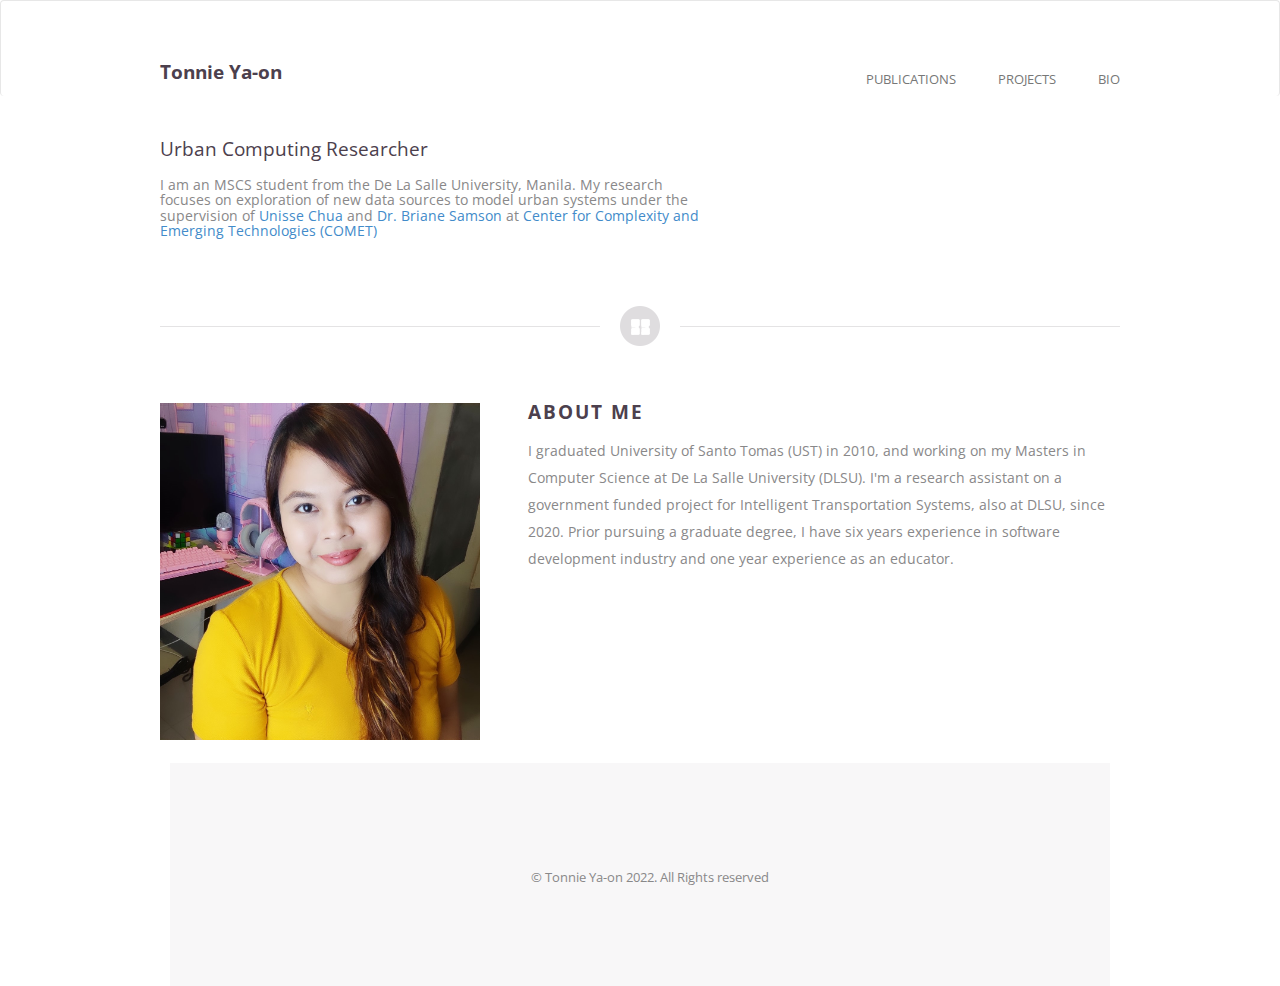
<file: about.html>
<!doctype html>
<html>
<head>
<meta charset="utf-8">
<title>Tonnie Ya-on</title>
<meta name="viewport" content="width=device-width, initial-scale=1.0">

<!--main style start-->

<link rel="stylesheet" href="css/bootstrap.css">
<link rel="stylesheet" href="css/style.css">
<link rel="stylesheet" href="css/flexslider.css">
<!--main style end-->
<!--google font style-->
<link href='http://fonts.googleapis.com/css?family=Open+Sans:300italic,400italic,600italic,700italic,800italic,400,600,700,800,300' rel='stylesheet' type='text/css'>
<!--font-family: 'Open Sans', sans-serif;-->
<!--socialo fonts start-->
<link rel="stylesheet" href="css/socialo-fonts.css">
<!--socialo fonts end-->
<link rel="stylesheet" href="css/component.css">
<script src="js/modernizr.custom.js"></script>
</head>

<body>
<!--top part start-->
<header class="navbar navbar-default topNav" id="top" role="banner">
  <div class="container">
    <div class="navbar-header">
      <button class="navbar-toggle" type="button" data-toggle="collapse" data-target=".bs-navbar-collapse"><span class="sr-only">Toggle navigation</span> <span class="icon-bar"></span> <span class="icon-bar"></span> <span class="icon-bar"></span> </button>
      <a href="index.html" class="navbar-brand"><span>Tonnie Ya-on</span></a>
    </div>
    <!--Menu start-->
    <nav class="collapse navbar-collapse bs-navbar-collapse" role="navigation">
      <ul class="nav navbar-nav navbar-right">
        <li><a href="index.html">Publications</a></li>
        <li><a href="projects.html">Projects</a></li>
        <li><a href="about.html">Bio</a></li>
        <!-- <li><a href="contact.html">Contact</a></li> -->
      </ul>
    </nav>
    <!--Menu end--> 
  </div>
</header>
<!--top part end--> 
<!--Header text start-->
<section class="container menuBottomCon">
  <div class="row">
    <div class="col-lg-7 col-md-7 col-sm-7 col-xs-12 topContent">
      <h3 class="font-openRegular">Urban Computing Researcher</h3>
      <h4 class="font-openRegular">I am an MSCS student from the De La Salle University, Manila. My research focuses on exploration of new data sources to 
        model urban systems under the supervision of <a href="https://unissechua.github.io/"> Unisse Chua </a> and <a href="https://brianesamson.com/">Dr. Briane Samson</a> 
        at <a href="https://comet.dlsu.edu.ph">Center for Complexity and Emerging Technologies (COMET)
      </h4>
    </div>
    <!--Header text end--> 
  </div>
</section>
<!--common area end-->
<div class="separator container"><span class="sepIcon intop"></span></div>
<div class="container bodyContent">
  <div class="row content"> 
    <!--About image start -->
    <div class="col-lg-4 col-md-4 col-sm-4 col-xs-12 cl"> <img src="./assets/profile.jpg" class="img-responsive" alt=""> </div>
    <!--About image start -->
    <div class="col-lg-8 col-md-8 col-sm-8 col-xs-12 cr"> 
      <!--About content start -->
      <div class="cb clearfix">
        <h3>About me</h3>
        <p>I graduated University of Santo Tomas (UST) in 2010, and working on my Masters in Computer Science at De La Salle University (DLSU). I'm a research assistant on
          a government funded project for Intelligent Transportation Systems, also at DLSU, since 2020. Prior pursuing a graduate degree, I have six years experience 
        in software development industry and one year experience as an educator. </p>
        <p></p>
        <!-- <a href="#" class="dl">Download resume</a> </div> -->
      <!--About content start --> 
      <!--Skill area start-->
      <div class="cb clearfix">
        <!-- <h3>My Skills</h3>
        <p>Curabitur tincidunt est sit amet nibh imperdiet dapibus. Praesent tristique diam eros,</p> -->
        <!-- <div class="sM">
          <div class="sMB"> <span class="sn">NodeJS</span>
            <div class="row">
              <div class="progressBg col-lg-11 col-md-11 col-sm-11 col-xs-12">
                <div class="pdata" style="width:75%;"></div>
              </div>
              <span class="pvalue col-lg-1 col-md-1 col-sm-1 col-xs-12">75%</span> </div>
          </div>
          <div class="sMB"> <span class="sn">ReactJS</span>
            <div class="row">
              <div class="progressBg col-lg-11 col-md-11 col-sm-11 col-xs-12">
                <div class="pdata" style="width:90%;"></div>
              </div>
              <span class="pvalue col-lg-1 col-md-1 col-sm-1 col-xs-12">90%</span> </div>
          </div>
          <div class="sMB"> <span class="sn">Python</span>
            <div class="row">
              <div class="progressBg col-lg-11 col-md-11 col-sm-11 col-xs-12">
                <div class="pdata" style="width:50%;"></div>
              </div>
              <span class="pvalue col-lg-1 col-md-1 col-sm-1 col-xs-12">50%</span> </div>
          </div>
          <div class="sMB"> <span class="sn">Django</span>
            <div class="row">
              <div class="progressBg col-lg-11 col-md-11 col-sm-11 col-xs-12">
                <div class="pdata" style="width:90%;"></div>
              </div>
              <span class="pvalue col-lg-1 col-md-1 col-sm-1 col-xs-12">90%</span> </div>
          </div>
          <div class="sMB"> <span class="sn">MongoDB</span>
            <div class="row">
              <div class="progressBg col-lg-11 col-md-11 col-sm-11 col-xs-12">
                <div class="pdata" style="width:75%;"></div>
              </div>
              <span class="pvalue col-lg-1 col-md-1 col-sm-1 col-xs-12">75%</span> </div>
          </div>
          <div class="sMB"> <span class="sn">AWS</span>
            <div class="row">
              <div class="progressBg col-lg-11 col-md-11 col-sm-11 col-xs-12">
                <div class="pdata" style="width:75%;"></div>
              </div>
              <span class="pvalue col-lg-1 col-md-1 col-sm-1 col-xs-12">75%</span> </div>
          </div>
          <div class="sMB"> <span class="sn">Testing Methodologies</span>
            <div class="row">
              <div class="progressBg col-lg-11 col-md-11 col-sm-11 col-xs-12">
                <div class="pdata" style="width:75%;"></div>
              </div>
              <span class="pvalue col-lg-1 col-md-1 col-sm-1 col-xs-12">75%</span> </div>
          </div>
        </div> -->
      </div>
    </div>
  </div>
</div>
<!--footer start-->
<footer class="footer">
  <div class="container">
    <!-- <ul class="list-unstyled footerLink">
        <li><a href="index.html">Work</a></li>
        <li><a href="index.html">Bio</a></li>
        <li><a href="index.html">Contact</a></li>
    </ul> -->
    <p class="copyrightText">© Tonnie Ya-on 2022. All Rights reserved</p>
  </div>
</footer>
<!--footer end-->

<!--Javascriptfile start --> 
<script type="text/javascript" src="js/jquery.min.js"></script> 
<script type="text/javascript" src="js/bootstrap.js"></script>
</body>
</html>
</file>
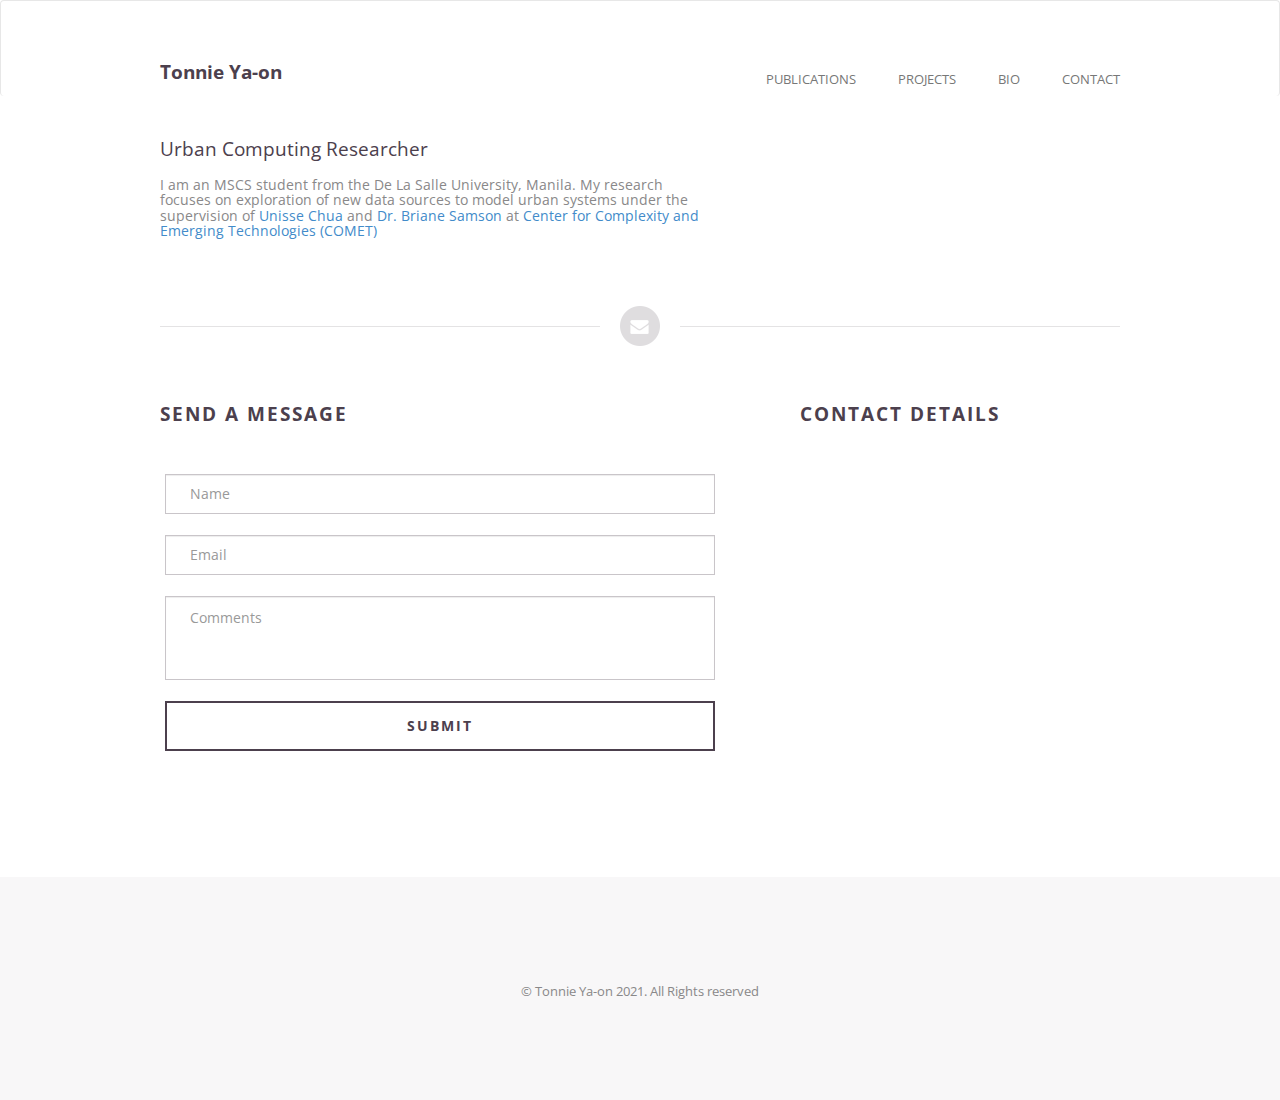
<file: contact.html>
<!doctype html>
<html>
<head>
<meta charset="utf-8">
<title>Portfolio Theme</title>
<meta name="viewport" content="width=device-width, initial-scale=1.0">

<!--main style start-->

<link rel="stylesheet" href="css/bootstrap.css">
<link rel="stylesheet" href="css/style.css">
<link rel="stylesheet" href="css/font-awesome.css">
<link rel="stylesheet" href="css/flexslider.css">
<!--main style end-->
<!--google font style-->
<link href='http://fonts.googleapis.com/css?family=Open+Sans:300italic,400italic,600italic,700italic,800italic,400,600,700,800,300' rel='stylesheet' type='text/css'>
<!--font-family: 'Open Sans', sans-serif;-->
<!--socialo fonts start-->
<link rel="stylesheet" href="css/socialo-fonts.css">
<!--socialo fonts end-->
<link rel="stylesheet" href="css/component.css">
<script src="js/modernizr.custom.js"></script>
</head>

<body>
<!--top part start-->
<header class="navbar navbar-default topNav" id="top" role="banner">
  <div class="container">
    <div class="navbar-header">
      <button class="navbar-toggle" type="button" data-toggle="collapse" data-target=".bs-navbar-collapse"><span class="sr-only">Toggle navigation</span> <span class="icon-bar"></span> <span class="icon-bar"></span> <span class="icon-bar"></span> </button>
      <a href="index.html" class="navbar-brand"><span>Tonnie Ya-on</span></a>
    </div>
    <!--Menu start-->
    <nav class="collapse navbar-collapse bs-navbar-collapse" role="navigation">
      <ul class="nav navbar-nav navbar-right">
        <li><a href="index.html">Publications</a></li>
        <li><a href="projects.html">Projects</a></li>
        <li><a href="about.html">Bio</a></li>
        <li><a href="contact.html">Contact</a></li>
      </ul>
    </nav>
    <!--Menu end-->  
  </div>
</header>
<!--top part end-->
  <!--Header text start-->
<section class="container menuBottomCon">
  <!--Header text start-->
  <div class="row">
    <div class="col-lg-7 col-md-7 col-sm-7 col-xs-12 topContent">
      <h3 class="font-openRegular">Urban Computing Researcher</h3>
      <h4 class="font-openRegular">I am an MSCS student from the De La Salle University, Manila. My research focuses on exploration of new data sources to 
        model urban systems under the supervision of <a href="https://unissechua.github.io/"> Unisse Chua </a> and <a href="https://brianesamson.com/">Dr. Briane Samson</a> 
        at <a href="https://comet.dlsu.edu.ph">Center for Complexity and Emerging Technologies (COMET)  
      </h4>
    </div>
    <!--Header text end--> 
  </div>
</section>
<!--common area end-->
<!--Contact area start-->
<div class="separator container"><span class="sepIcon iconCont"></span></div>
<div class="container bodyContent">
  <div class="row">
    <div class="col-lg-7 col-md-7 col-sm-7 col-xs-12 blogleft contact">
      <form method="post" action="php/contact.php" name="cform" id="cform">
        <h3 class="contactTitle">Send a message</h3>
        <p></p>
        <!--contact form start-->
        <div class="row conrow">
          <div class="col-lg-12 col-md-12 col-sm-12 col-xs-12">
            <input type="text" class="form-control" placeholder="Name" id="name" name="name">
          </div>
          <!-- <div class="col-lg-6 col-md-6 col-sm-6 col-xs-12">
            <input type="text" class="form-control" placeholder="Last name" id="laname" name="laname">
          </div> -->
        </div>
        <div class="row conrow">
          <div class="col-lg-12 col-md-12 col-sm-12 col-xs-12">
            <input type="text" class="form-control" placeholder="Email" id="email" name="email">
          </div>
          <!-- <div class="col-lg-6 col-md-6 col-sm-6 col-xs-12">
            <input type="text" class="form-control" placeholder="Phone no" id="phone" name="phone">
          </div> -->
        </div>
        <div class="row conrow">
          <div class="col-lg-12 col-md-12 col-sm-12 col-xs-12">
            <textarea class="form-control" rows="3" placeholder="Comments" name="comments" id="comments"></textarea>
          </div>
        </div>
        <div class="row conrow">
          <div class="col-lg-12 col-md-12 col-sm-12 col-xs-12">
            <input type="submit" value="submit" id="submit" name="send">
          </div>
        </div>
        <div id="simple-msg"></div>
      </form>
      <div id="message"></div>
    </div>
    <!--contact form end--> 
    <!--contact details start-->
    <div class="col-lg-4 col-md-4 col-sm-4 col-xs-12 col-md-offset-1 col-lg-offset-1 col-sm-offset-1 col-xs-offset-0 contactSide">
      <h3 class="contactTitle">Contact details</h3>
      <ul class="list-unstyled contactDetails">
        <!-- <li><i class="fa fa-map-marker fa-lg"></i>Collins Street West Victoria 8007 Australia</li>
        <li><i class="fa fa-mobile fa-lg"></i>+1800 1234 56789</li>
        <li><i class="fa fa-envelope-o "></i><a href="mailto:support@websitename.com">support@websitename.com</a></li>
        <li><i class="fa fa-link "></i><a href="www.websitename.com">www.websitename.com</a></li> -->
      </ul>
    </div>
    <!--contact details end--> 
  </div>
  <!--Contact area start-->
  <!--google map start-->
  <!-- <div class="mapArea container">
    <iframe src="https://maps.google.com/?ie=UTF8&amp;ll=-37.817682,144.957595&amp;spn=0.01134,0.026157&amp;t=m&amp;z=16&amp;output=embed" width="100%" height="240" frameborder="0" style="border:0"></iframe>
  </div> -->
  <!--google map end--> 
</div>
<!--footer area start-->
<footer class="footer">
  <div class="container">
    <!-- <ul class="list-unstyled footerLink">
      <li><a href="index.html">work</a></li>
      <li><a href="about.html">about</a></li>
      <li><a href="blog.html">blog</a></li>
      <li><a href="contact.html">contact</a></li>
    </ul> -->
    <p class="copyrightText">© Tonnie Ya-on 2021. All Rights reserved</p>
  </div>
</footer>
<!--footer end--> 
<!--Javascriptfile start --> 
<script type="text/javascript" src="js/jquery.min.js"></script> 
<script type="text/javascript" src="js/bootstrap.js"></script> 
<script type="text/javascript" src="js/jquery.contact.js"></script>
</body>
</html>
</file>
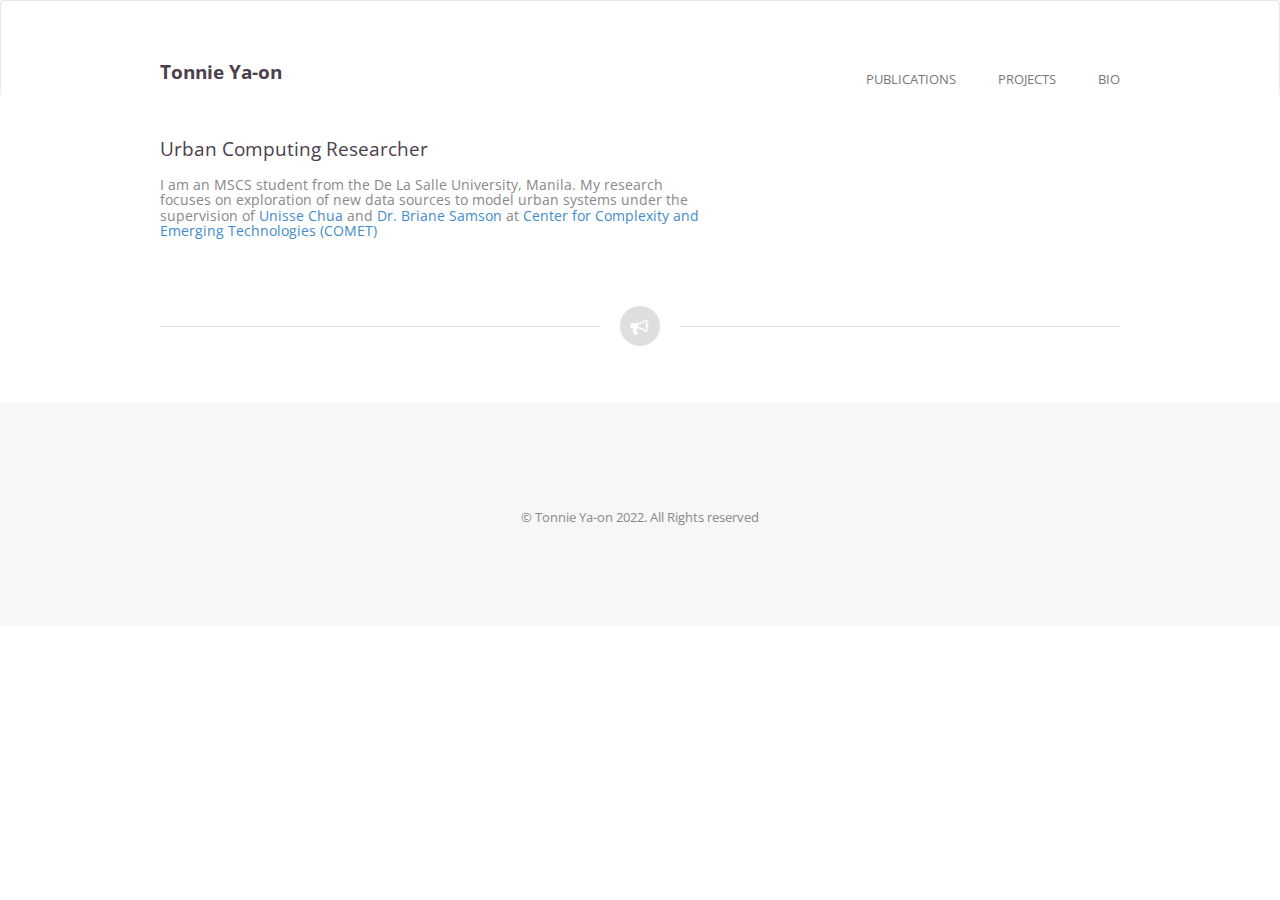
<file: projects.html>
<!doctype html>
<html>
<head>
<meta charset="utf-8">
<title>Portfolio Theme</title>
<meta name="viewport" content="width=device-width, initial-scale=1.0">

<!--main style start-->

<link rel="stylesheet" href="css/bootstrap.css">
<link rel="stylesheet" href="css/style.css">
<link rel="stylesheet" href="css/flexslider.css">
<!--main style end-->
<!--google font style-->
<link href='http://fonts.googleapis.com/css?family=Open+Sans:300italic,400italic,600italic,700italic,800italic,400,600,700,800,300' rel='stylesheet' type='text/css'>
<!--font-family: 'Open Sans', sans-serif;-->
<!--socialo fonts start-->
<link rel="stylesheet" href="css/socialo-fonts.css">
<!--socialo fonts end-->
<link rel="stylesheet" href="css/component.css">
<script src="js/modernizr.custom.js"></script>
</head>

<body>
<!--top part start-->
<header class="navbar navbar-default topNav" id="top" role="banner">
  <div class="container">
    <div class="navbar-header">
      <button class="navbar-toggle" type="button" data-toggle="collapse" data-target=".bs-navbar-collapse"><span class="sr-only">Toggle navigation</span> <span class="icon-bar"></span> <span class="icon-bar"></span> <span class="icon-bar"></span> </button>
      <a href="index.html" class="navbar-brand"><span>Tonnie Ya-on</span></a>
    </div>
   <!--Menu start-->
   <nav class="collapse navbar-collapse bs-navbar-collapse" role="navigation">
    <ul class="nav navbar-nav navbar-right">
      <li><a href="index.html">Publications</a></li>
        <li><a href="projects.html">Projects</a></li>
        <li><a href="about.html">Bio</a></li>
        <!-- <li><a href="contact.html">Contact</a></li> -->
    </ul>
  </nav>
  <!--Menu end-->
  </div>
</header>
<!--top part end--> 
<!--Header text start-->
<section class="container menuBottomCon">
  <div class="row">
    <div class="col-lg-7 col-md-7 col-sm-7 col-xs-12 topContent">
        <h3 class="font-openRegular">Urban Computing Researcher</h3>
        <h4 class="font-openRegular">I am an MSCS student from the De La Salle University, Manila. My research focuses on exploration of new data sources to 
          model urban systems under the supervision of <a href="https://unissechua.github.io/"> Unisse Chua </a> and <a href="https://brianesamson.com/">Dr. Briane Samson</a> 
          at <a href="https://comet.dlsu.edu.ph">Center for Complexity and Emerging Technologies (COMET)
        </h4>
      </div>
  </div>
</section>
<!--common area end-->
<div class="separator container"><span class="sepIcon iconBlog"></span></div>
<!--Blog area end-->
<div class="container bodyContent">
  <!-- <h3 class="page-title">Blog Page</h3> -->
  <div class="row">
    <!-- Coming Soon End -->

    <!-- <div class="col-lg-8 col-md-8 col-sm-8 col-xs-12 blogleft">  -->
      <!--youtube post start -->
      <!-- <article class="post clearfix">
        <div class="blogSlide">
          <iframe width="100%" height="300" src="//www.youtube.com/channel/UCi6_IWm-eESqSN7G3cTHYqA" frameborder="0" allowfullscreen></iframe>
        </div>
        <h3 class="entry-title">Youtube Video Post</h3>
        <div class="entry-meta clearfix"> <span>November 18, 2013</span><span>19 Likes</span><span>1Comment</span> </div>
        <div class="entry-content">
          <p>Curabitur tincidunt est sit amet nibh imperdiet dapibus. Praesent tristique diam eros, At vero eos et accusamus et iusto odio dignissimos ducimus qui blanditiis praesentium voluptatum deleniti atque corrupt At vero eos et accusamus et iusto odio dignissimos ducimus qui blanditiis praesentium voluptatum deleniti atque corrupti...</p>
          <p> <a class="more-link" href="blog-single.html">Continue</a> </p>
        </div>
      </article> -->
      <!--youtube post end --> 
       
      <!--Image post start -->
      <!-- <article class="post clearfix">
        <div class="blogSlide"><img src="http://placehold.it/800x600&text=image1" class="img-responsive postImage" alt=""></div>
        <h3 class="entry-title">Single Image post</h3>
        <div class="entry-meta clearfix"> <span>January 1, 2022</span>
        </div>
        <div class="entry-content">
          <p>Curabitur tincidunt est sit amet nibh imperdiet dapibus. Praesent tristique diam eros, At vero eos et accusamus et iusto odio dignissimos ducimus qui blanditiis praesentium voluptatum deleniti atque corrupt At vero eos et accusamus et iusto odio dignissimos ducimus qui blanditiis praesentium voluptatum deleniti atque corrupti...</p>
          <p> <a class="more-link" href="blog-single.html">Continue</a> </p>
        </div>
      </article> -->
      <!--Image post end --> 
      <!--Normal text post start -->
      <!-- <article class="post clearfix">
        <h3 class="entry-title">This is a normal text post</h3>
        <div class="entry-meta clearfix"> <span>January 1, 2022</span>
        </div>
        <div class="entry-content">
          <p>Curabitur tincidunt est sit amet nibh imperdiet dapibus. Praesent tristique diam eros, At vero eos et accusamus et iusto odio dignissimos ducimus qui blanditiis praesentium voluptatum deleniti atque corrupt At vero eos et accusamus et iusto odio dignissimos ducimus qui blanditiis praesentium voluptatum deleniti atque corrupti...</p>
          <p> <a class="more-link" href="blog-single.html">Continue</a> </p>
        </div>
      </article> -->
      <!--Normal text post start -->
      <!-- <div class="postnav clearfix"> <a href="#" class="post-prev">Older Post</a> <a href="#" class="post-next">Previous Post</a> </div> -->
    <!-- </div> -->
    <!--Right side widget start -->
    <!-- <div class="col-lg-3 col-md-3 col-sm-3 col-xs-12 col-md-offset-1 col-lg-offset-1 col-sm-offset-1 col-xs-offset-0 blogsidebar">  -->
      <!--Recent post start -->
      <!-- <aside class="widget">
        <h3 class="sidebarTitle">Recent Posts</h3>
        <ul class="list-unstyled">
          <li><a href="#">Single Image Post</a></li>
          <li><a href="#">Text Post</a></li>
        </ul>
      </aside> -->
      <!--Recent post end --> 
      <!--Categories start -->
      <!-- <aside class="widget">
        <h3 class="sidebarTitle">Categories</h3>
        <ul class="list-unstyled">
          <li><a href="#">Machine Learning</a></li>
          <li><a href="#">Research</a></li>
          <li><a href="#">Photography</a></li>
          <li><a href="#">Videography</a></li>
          <li><a href="#">Wordpress</a></li>
        </ul>
      </aside> -->
      <!--Categories end --> 
      <!--Archives start -->
      <!-- <aside class="widget">
        <h3 class="sidebarTitle">Archives</h3>
        <ul class="list-unstyled">
          <li><a href="#">January 2022</a></li>
        </ul>
      </aside> -->
      <!--Archives end --> 
    <!-- </div> -->
    <!--Right side widget end --> 
  </div>
</div>
<!--footer area start-->
<footer class="footer">
  <div class="container">
    <!-- <ul class="list-unstyled footerLink">
      <li><a href="index.html">work</a></li>
      <li><a href="about.html">about</a></li>
      <li><a href="blog.html">blog</a></li>
      <li><a href="contact.html">contact</a></li>
    </ul> -->
    <p class="copyrightText">© Tonnie Ya-on 2022. All Rights reserved</p>
  </div>
</footer>
<!--footer end--> 
<!--Javascriptfile start --> 
<script type="text/javascript" src="js/jquery.min.js"></script> 
<script type="text/javascript" src="js/bootstrap.js"></script> 
<script type="text/javascript" src="js/imagesloaded.pkgd.min.js"></script> 
<script>
var maxHeight = 0;
	$(document).ready(function(e) {
        
			$(".blogSlide").each(function(index, element) {
                if($(this).find("img").length>1){
					$(this).addClass("showSlide");
					$(this).append("<div class='navBox'><a href='#' style='display:none;' class='navLink prevLink'><span class='glyphicon glyphicon-chevron-left'></span></a><a href='#' class='navLink nextLink'><span class='glyphicon glyphicon-chevron-right'></span></a></div>");
					
					$(this).find("img:first").addClass("currentSlide");
					$(this).find("img").css({
						"left":(-1*$(this).width())
					});	
					
				}
            });
								
						
			
			
			$("body").on("click",".navLink",function(e){
				e.preventDefault();
				var getPar = $(this).parents(".blogSlide");
				if($(this).hasClass("prevLink")){
					var getcurrent = getPar.find("img.currentSlide");
					var getPrev = getcurrent.prev("img");
					getPrev.css({"left":(-1*getPar.width())})
					getPrev.animate({
						"left":0
						},function(){
						getPar.find(".nextLink").show();
						getcurrent.removeClass("currentSlide").css({"left":(-1*getPar.width())});
						$(this).addClass("currentSlide postImage");
						if(getPrev.prev("img").length<1){
							getPar.find(".prevLink").hide();
						}
					})
				} else if($(this).hasClass("nextLink")){
					var getcurrent = getPar.find("img.currentSlide");
					var getNext = getcurrent.next("img");
					getNext.css({"left":getPar.width()})
					getNext.animate({
						"left":0
						},function(){
						getPar.find(".prevLink").show();						
						getcurrent.removeClass("currentSlide").css({"left":getPar.width()});
						$(this).addClass("currentSlide postImage");
						if(getNext.next("img").length<1){
							getPar.find(".nextLink").hide();
						}
					})
				}
				
			})
			
			
    });
</script>
</body>
</html>
</file>
<file: css/style.css>
/* ------------------------------------------------------------------------------

	Template Name: Minimal Folio - Clean Minimal Responsive Portfolio HTML Template
	Template URI: http://www.themeelite.com/minimal-folio/
	Description: Minimal Folio - Clean Minimal Responsive Portfolio HTML Template
	Author: Andy
	Author URI: http://www.themeelite.com
	License: GNU General Public License version 3.0
	License URI: http://www.gnu.org/licenses/gpl-3.0.html
	Version: 1.0
	


/* -------------------------
	1.0 Common Style
---------------------------- */
body {
	font-family: 'Open Sans', sans-serif;
}
.container > .navbar-header, .container-fluid > .navbar-header, .container > .navbar-collapse, .container-fluid > .navbar-collapse {
	margin-left: -10px;
	margin-right: -10px;
}
.row {
	margin-right: -10px;
	margin-left: -10px;
}
.nrp {
	padding-left: 0;
}
.nlp {
	padding-right: 0;
}
.container {
	padding-left: 10px;
	padding-right: 10px;
}
.font-openRegular {
	font-family: 'Open Sans', sans-serif;
	font-weight: 400;
}
.font-opensemiBold {
	font-family: 'Open Sans', sans-serif;
	font-weight: 600;
}
.font-openBold {
	font-family: 'Open Sans', sans-serif;
	font-weight: 700;
}
/* -------------------------
	2.0 Navigation
---------------------------- */
.topNav {
	background-color: #ffffff;
	border-bottom: 0;
	padding-top: 61px;
}
.topNav .nav {
	margin-top: 0;
	margin-right: 0;
}
.topNav .nav a {
	color: #898889;
	padding: 7px 21px;
	font-size: 13px;
	text-transform: uppercase;
}
.topNav .nav li:last-child a {
	padding-right: 0;
}
.topNav .nav li {
	padding: 0;
	position: relative;
	height: 100%;
}
.topNav .dropdown-menu {
	background-color: #403741;
	color: #cbcbcb;
	position: absolute;
	left: 21px;
	right: auto;
	padding: 4px 0 25px;
	top: 100%;
	border-radius: 0;
	display: block;
	box-shadow: none;
	-moz-box-shadow: none;
	-webkit-box-shadow: none;
	visibility: hidden;
	opacity: 0;
	transition: all .2s ease-out;
	-moz-transition: all .2s ease-out;
}
.topNav .dropdown-menu li {
	line-height: 36px;
	padding: 15px 0 0 0;
}
.topNav .dropdown-menu li a {
	padding: 0 0 0 20px;
}
.topNav .dropdown-menu li:hover > a, .topNav .dropdown-menu > li > a:hover, .topNav .dropdown-menu > li > a:focus {
	background-color: transparent;
	color: #ffffff;
}
.topNav .nav > li:hover > .dropdown-menu {
	visibility: visible;
	opacity: 1;
}
.topNav .nav > li:hover > a {
	color: #333333;
}
.topNav > .container .navbar-brand {
	padding: 0;
	margin: 0;
}
.topNav > .container .navbar-brand span {
	font-size: 19px;
	font-weight: 700;
	color: #4c404d;
	padding-left: 0px;
}
.navbar-default .navbar-toggle .icon-bar {
	background-color: #403741;
}
.topContent {
	padding-left: 0;
}
.socialList {
	padding-right: 0;
}
.topContent h3 {
	font-size: 19px;
	line-height: 27px;
	margin-bottom: 14px;
	color: #4c404d;
}
.topContent h4 {
	color: #898889;
	font-size: 14px;
}
.socialList ul {
	float: right;
	margin-top: 28px;
	text-align: center;
}
.socialList ul li {
	display: inline-block;
	padding: 0 0 0 11px;
}
.socialList ul li a {
	color: #dfdddf;
	font-size: 43px;
	transition: all 0.2s ease-in-out;
	-moz-transition: all 0.2s ease-in-out;
}
.socialList ul li a:hover {
	color: #584a59;
}
.menuBottomCon {
	margin-bottom: 57px
}
.separator {
	border-bottom: #e4e3e4 1px solid;
	position: relative;
}
.sepIcon {
	display: block;
	background-position: 50% 50%;
	background-repeat: no-repeat;
	background-color: #FFF;
	height: 40px;
	width: 80px;
	padding: 0;
	margin: 0 auto -20px;
}
.iconBotom {
	background-image: url(../images/separatorIconBottom.png);
}
.intop {
	background-image: url(../images/separatorIcon.png);
}
/* -------------------------
	3.0 Portfolio
---------------------------- */
.imageSlide {
	text-align: center;
	padding-bottom: 45px;
}
.imageBox {
	background-color: #00aeda;
	width: 74px;
	height: 74px;
	overflow: hidden;
	display: inline-block;
	margin-left: 7px;
	margin-right: 6px;
	vertical-align: top;
	margin-bottom: 13px;
	opacity: 1;
}
.imageBox.activeImage {
	opacity: 1;
	background-color: #00aeda;
	position: relative;
}
.imageBox.activeImage:hover img,
.imageBox.activeImage img{
	opacity:0.5;
}
.imageBox.activeImage:after {
	content: "";
	width: 20px;
	height: 16px;
	background: url(../images/testi-hover.png) no-repeat 0 0;
	position: absolute;
	top: 50%;
	left: 50%;
	margin: -8px 0 0 -10px;
}
.fc {
	max-width: 525px;
	margin: 0 auto;
}
.imageSlide.flexslider {
	border: 0;
	background: none;
	background-color: transparent;
	box-shadow: none;
	border-radius: 0;
}
.imageSlide.flexslider .flex-direction-nav a {
	display: block;
	font-size: 0.1px;
	text-indent: -99999px;
	width: 12px;
	padding-top: 18px;
	height: 0;
	overflow: hidden;
	margin-top: -14px;
}
.imageSlide.flexslider .flex-direction-nav a.flex-prev {
	background: url(../images/arrow-left.png) 0 0 no-repeat;
}
.imageSlide.flexslider .flex-direction-nav a.flex-next {
	background: url(../images/arrow-right.png) 0 0 no-repeat;
}
.imageSlide.flexslider .flex-direction-nav a:before {
	display: none;
}
.footerTopContent.flexslider {
	margin-left: auto;
	margin-right: auto;
	border: 0;
	background: none;
	background-color: transparent;
	box-shadow: none;
	border-radius: 0;
}
.footerTopContent.flexslider {
	border: 0;
	background: none;
	background-color: transparent;
	box-shadow: none;
	border-radius: 0;
}
.footerTopContent.flexslider .flex-direction-nav a {
	display: block;
	font-size: 0.1px;
	text-indent: -99999px;
	width: 12px;
	padding-top: 18px;
	height: 0;
	overflow: hidden;
	margin-top: -14px;
}
.footerTopContent.flexslider .flex-direction-nav a.flex-prev {
	background: url(../images/arrow-text-left.png) 0 0 no-repeat;
}
.footerTopContent.flexslider .flex-direction-nav a.flex-next {
	background: url(../images/arrow-text-right.png) 0 0 no-repeat;
}
.footerTopContent.flexslider .flex-direction-nav a:before {
	display: none;
}
.footerTop {
	padding-top: 80px;
	padding-bottom: 84px;
}
.footerTopContent {
	max-width: 620px;
	margin: 0 auto;
	text-align: center;
	position: relative;
}
.footerTopContent li {
	display: block;
	width: 100%;
	opacity: 0;
	position: absolute;
	top: 0;
	left: 0;
	-webkit-transition: all .2s ease-out;
	-moz-transition: all .2s ease-out;
	-o-transition: all .2s ease-out;
	transition: all .2s ease-out;
}
.footerTopContent li.activeTest {
	opacity: 1;
}
.footerTopContent h3 {
	font-size: 19px;
	margin-top: 0;
	color: #4c404d;
	line-height: 27px;
	margin-bottom: 32px;
}
.footerTopContent h4 {
	font-weight: normal;
	color: #898889;
	font-size: 15px;
	line-height: 18px;
}
/* -------------------------
	4.0 Footer part
---------------------------- */
.footer {
	background: #f8f7f8;
	padding-top: 105px;
	font-size: 13px;
	line-height: 18px;
	padding-bottom: 100px;
	text-align: center;
}
.footerLink {
	display: block;
	text-align: center;
	margin-bottom: 19px;
}
.footerLink li {
	display: inline-block;
}
.footerLink li a {
	color: #898889;
	padding: 0 17px;
	text-transform: uppercase;
}
.copyrightText {
	color: #898889;
	margin: 0;
}
/* -------------------------
	5.0 Body Content Part
---------------------------- */
.bodyContent {
	padding-top: 76px;
}
/* -------------------------
	6.0 Portfolio Part
---------------------------- */
.portfolioList li {
	/*background-color:#f8f7f8;*/
	margin-left: 10px;
	margin-right: 10px;
	margin-bottom: 21px;
}
.vc {
	display: block;
	line-height: 80px;
	text-align: center;
	font-size: 14px;
	color: #4c404d;
	background-color: #f8f7f8;
	font-weight: bold;
	margin-bottom: 32px;
	-webkit-transition: all .2s ease-out;
	-moz-transition: all .2s ease-out;
	-o-transition: all .2s ease-out;
	transition: all .2s ease-out;
}
.vc:hover, .vc:focus {
	color: #f8f7f8;
	background-color: #00aeda;
	text-decoration: none;
}
.hiddenClass, .stamp {
	display: none !important;
}
.hiddenElm {
	height: 0;
	width: 0;
	overflow: hidden;
	font-size: 0;
	display: none;
}
.mainImage {
	visibility: hidden !important;
}
.pf-slider {
	position: absolute;
	top: 0;
	left: 0;
	width: 100%;
}
.pf-slider img {
	position: absolute;
}
.nav-box {
	position: absolute;
	width: 100%;
	display: block;
	z-index: 100;
	top: 50%;
}
.nav-box span {
	display: block;
	color: #ffffff;
	background-color: #4c404d;
	padding: 0 3px;
	/*margin:0 10px;*/
	text-transform: uppercase;
	cursor: default;
	-webkit-transition: all .2s ease-out;
	-moz-transition: all .2s ease-out;
	-o-transition: all .2s ease-out;
	transition: all .2s ease-out;
}
.nav-box span:hover, .grid li.shown:hover .nav-box span {
	color: #4c404d;
	background-color: #ffffff;
	margin: 0 10px;
}
.prevLink {
	float: left;
}
.nextLink {
	float: right;
}
.currentSlide {
	z-index: 8 !important;
}
.hiddenElm img {
	visibility: hidden;
}
/* -------------------------
	7.0 Blog part
---------------------------- */
.iconBlog {
	background-image: url(../images/sepIconBlog.png);
}
.iconCont {
	background-image: url(../images/sepIconCon.png);
}
.blogsidebar {
	padding-left: 0;
	padding-right: 0;
}
.blogleft {
	padding-left: 0;
	padding-right: 0;
}
.page-title {
	margin-bottom: 40px;
	font-size: 19px;
	font-family: 'Open Sans', sans-serif;
	font-weight: bold;
	color: #4c404d;
	text-transform: uppercase;
	letter-spacing: 3px;
	margin-top: -2px;
	margin-left: -10px;
}
.postImage {
	margin-bottom: 38px;
}
.project {
	margin-bottom: 40px;
}
.projectImage {
	margin-bottom: 3px;
}
.blogleft, .blogsidebar {
	padding-bottom: 126px;
}
.entry-title {
	color: #4c404d;
	font-size: 16px;
	font-family: 'Open Sans', sans-serif;
	font-weight: bold;
	margin-bottom: 11px;
}
.entry-meta {
	color: #a9a9a9;
	font-size: 13px;
	font-family: 'Open Sans', sans-serif;
	font-style: italic;
	padding-bottom: 37px;
}
.entry-meta span {
	display: block;
	float: left;
	padding-right: 19px;
}
.entry-content p {
	color: #898889;
	font-size: 14px;
	line-height: 27px;
	margin-bottom: 44px;
}
.entry-content p:last-child {
	margin-bottom: 0;
}
.more-link {
	display: inline-block;
	padding: 0 20px;
	font-size: 14px;
	line-height: 46px;
	border: #4c404d 1px solid;
	color: #4c404d;
	font-size: 14px;
	font-weight: bold;
	letter-spacing:3px;
	text-transform: uppercase;
}
.more-link:hover, .more-link:focus {
	color: #ffffff;
	text-decoration: none;
	background-color: #4c404d;
	-webkit-transition: all .2s ease-out;
	-moz-transition: all .2s ease-out;
	-o-transition: all .2s ease-out;
	transition: all .2s ease-out;
}
.post {
	padding-bottom: 91px;
}
.postnav {
	padding: 27px 0 0;
}
.postnav a {
	display: block;
	text-transform: uppercase;
	font-size: 14px;
	color: #4c404d;
	letter-spacing:2px;
	font-weight: bold;
}
.postnav a:hover, .postnav a:focus {
	color: #4c404d;
	text-decoration: underline;
}
.post-prev {
	float: left;
	background: url(../images/pl.png) 0 50% no-repeat;
	padding: 0 0 0 30px;
}
.post-next {
	float: right;
	background: url(../images/pr.png) 100% 50% no-repeat;
	padding: 0 30px 0 0;
}
.widget {
	padding-bottom: 61px;
}
.sidebarTitle {
	margin-top: -2px;
	font-family: 'Open Sans', sans-serif;
	font-weight: bold;
	font-size: 14px;
	text-transform:uppercase;
	letter-spacing:2px;
	margin-bottom: 18px;
}
.sidebarprojecttitle {
	color: #4C404D;
	margin-top: -2px;
	font-family: 'Open Sans', sans-serif;
	font-weight: bold;
	font-size: 14px;
	text-transform:uppercase;
	letter-spacing:2px;
	margin-bottom: 14px;
}
.sidebarEntry {
	color: #898889;
	margin-top: -2px;
	font-family: 'Open Sans', sans-serif;
	font-size: 14px;
	line-height:27px;
	margin-bottom: 38px;
}
.sidebarEntry a {
	color: #FF5E56;
	margin-top: -2px;
	font-family: 'Open Sans', sans-serif;
	font-size: 14px;
	margin-bottom: 38px;
}
.widget ul li {
	line-height: 38px;
	font-size: 14px;
	font-family: 'Open Sans', sans-serif;
}
.widget li a {
	color: #898889;
}
.showSlide {
	position: relative;
	width: 100%;
	overflow: hidden;
}
.showSlide img {
	position: absolute;
	top: 0;
	left: 0;
}
.showSlide img.currentSlide {
	position: static;
}
.navBox {
	position: absolute;
	top: 0;
	left: 0;
	width: 100%;
	height: 100%;
}
.navBox a {
	position: absolute;
	top: 37%;
	color: #403741;
	background-color: #ffffff;
	font-size: 15px;
	transition: all 0.2s ease-in-out;
	-moz-transition: all 0.2s ease-in-out;
}
.navBox a:hover {
	background-color: #403741;
	color: #ffffff;
}
.navBox a.nextLink {
	right: 10px;
}
/* -------------------------
	8.0 Contact part
---------------------------- */
.contactTitle, #success_page h3 {
	font-size: 19px;
	font-weight: bold;
	color: #4c404d;
	margin-bottom: 10px;
	margin-top: -2px;
	line-height: 27px;
	text-transform: uppercase;
	letter-spacing: 2px;
	font-family: 'Open Sans', sans-serif;
}
.contactDetails li {
	font-size: 14px;
	line-height: 38px;
	color: #898889;
}
.contactDetails li i {
	padding-right: 15px;
}
.contactDetails li a {
	color: #898889;
}
.contactDetails li a:hover, .contactDetails li a:focus {
	color: #898889;
}
.contactSide {
	padding: 0;
}
.contact p {
	color: #898889;
	font-size: 14px;
	margin-bottom: 46px;
	line-height: 27px;
}
.contact form input[type=text], .contact form textarea {
	border-radius: 0;
	border: #c9c5c9 1px solid;
	font-size: 14px;
	color: #898889;
	margin-bottom: 21px;
}
.contact form textarea {
	padding: 11px 24px;
	resize: none;
}
.contact form input[type=text] {
	padding: 11px 24px;
	height: 40px;
}
.contact form input[type=text]:focus, .contact form textarea:focus {
	outline: none;
	box-shadow: none;
	border: #c9c5c9 1px solid;
}
.contact form input[type=submit] {
	border: #4c404d 2px solid;
	width: 100%;
	display: block;
	outline: none;
	cursor: pointer;
	font-size: 14px;
	text-transform: uppercase;
	letter-spacing: 2px;
	font-weight: bold;
	height: 50px;
	color: #4c404d;
	font-family: 'Open Sans', sans-serif;
	background-color: #ffffff;
	-webkit-transition: all .2s ease-out;
	-moz-transition: all .2s ease-out;
	-o-transition: all .2s ease-out;
	transition: all .2s ease-out;
}
.contact form input[type=submit]:hover, .contact form input[type=submit]:focus {
	color: #ffffff;
	background-color: #4c404d;
}
.error_message
{
	color:#f05656;
	padding-top:14px;
	text-align:center;
}

.success_message
{
	color:#52c670;
	font-size:16px;
}
.mapArea {
	margin-bottom: 120px;
	background-color: #2f2243;
	height: 240px;
	padding: 0;
}
/* -------------------------
	9.0 About part
---------------------------- */
.content h3 {
	font-size: 19px;
	font-weight: bold;
	font-family: 'Open Sans', sans-serif;
	color: #4c404d;
	line-height: 27px;
	margin-bottom: 11px;
	margin-top: -4px;
	letter-spacing: 2px;
	text-transform: uppercase;
}
.content p {
	font-size: 14px;
	line-height: 27px;
	color: #898889;
	font-family: 'Open Sans', sans-serif;
	margin-bottom: 33px;
}
.dl {
	float: left;
	color: #4c404d;
	border: #4c404d 2px solid;
	display: block;
	line-height: 46px;
	padding: 0 17px;
	font-weight: bold;
	text-transform: uppercase;
	letter-spacing: 2px;
	font-size: 14px;
	-webkit-transition: all .2s ease-out;
	-moz-transition: all .2s ease-out;
	-o-transition: all .2s ease-out;
	transition: all .2s ease-out;
}
.dl:hover, .dl:focus {
	background-color: #4c404d;
	color: #ffffff;
	text-decoration: none;
}
.cb {
	padding-bottom: 79px;
}
.sn {
	color: #4c404d;
	font-size: 13px;
	font-weight: normal;
	line-height: 27px;
	display: block;
	margin-bottom: 13px;
	text-transform: uppercase;
}
.cl {
	padding-left: 0;
	padding-right: 0;
}
.cr {
	margin-left: 0;
	padding-left: 48px;
	padding-right: 0;
}
.sMB {
	padding-bottom: 11px;
}
.progressBg {
	height: 8px;
	background: #f1f0f1;
	position: relative;
	max-width: 420px;
	padding: 0;
}
.sMB .row {
	margin: 0;
	max-width: 460px;
}
.pdata {
	height: 100%;
	background-color: #4c404d;
	-webkit-transition: all .2s ease-out;
	-moz-transition: all .2s ease-out;
	-o-transition: all .2s ease-out;
	transition: all .2s ease-out;
}
.pvalue {
	font-size: 13px;
	color: #4c404d;
	padding-left: 13px;
	display: block;
	margin-top: -5px;
}
.blogSlide video {
	width: 100% !important;
	height: auto !important;
}
/* -------------------------
	10.0 Responsive part
---------------------------- */
@media (min-width: 960px) {
.container {
	width: 960px;
}
}
@media (max-width: 767px) {
.topNav .nav {
	background:#403741;
}
.topNav .nav a,
.navbar-default .navbar-nav > li > a{
	color:#e8e8e8;
}
.topNav .nav a {
	padding: 5px 21px;
}
.topNav .nav li {
	overflow: hidden;
	height: 100%;
}
.topNav .dropdown-menu {
	position: static;
	background-color: #1c181c;
	display: block;
	visibility: visible;
	opacity: 1;
	width: 100%;
	border: 0;
	box-shadow: none;
	-moz-box-shadow: none;
}
.topNav .dropdown-menu li {
	padding-left: 21px;
}
.topNav .nav > li:hover > a, .topNav .dropdown-menu li:hover > a, .topNav .dropdown-menu > li > a:hover, .topNav .dropdown-menu > li > a:focus {
	background-color: transparent;
	color: #fdf5fe;
}
.navbar-header {
	padding-bottom: 15px;
}
.topNav > .container .navbar-brand {
	margin-left: 15px;
}
.socialList {
	padding-left: 0;
}
.socialList ul {
	display: block;
	float: none;
}
.socialList ul li {
	padding: 0 6px 0 6px;
}
.topContent {
	padding-left: 15px;
}
.vc, .separator {
	margin-left: 10px;
	margin-right: 10px;
}
.page-title {
	padding-left: 10px;
}
.blogleft, .blogsidebar, .cl, .cr, .contactSide {
	padding-left: 10px;
	padding-right: 10px;
}
.cl {
	padding-bottom: 48px;
}
.pvalue {
	margin-top: 2px;
	padding: 0;
}
}
/* -------------------------------------------------- */
	/*	Comments
	/* -------------------------------------------------- */

#comments {
}
#comments .section-title, #respond .section-title {
	font-size: 14px;
	font-weight: bold;
	color: #4c404d;
	text-transform: uppercase;
	letter-spacing: 2px;
}
#comments p {
	font-size: 14px;
	color: #646669;
	line-height:27px;
}
#comments .section-title1, #respond .section-title1 {
	font-size: 14px;
	color: #4c404d;
	padding-bottom: 50px;
}
.comments-list {
	border-bottom: 1px dotted #ced8df;
	margin: 27px 0 45px;
	padding: 0 0 30px;
	overflow: hidden;
}
.comment {
	border-top: 1px dotted #ced8df;
	list-style: none;
	margin: 30px 0 0;
	padding: 35px 0 0;
}
.comment:first-child {
	border-top: none;
	margin-top: 0;
	padding-top: 0;
}
.comment > article {
	margin: 0;
	overflow: hidden;
}
.comment .avatar {
	background: #fff;
	float: left;
	margin: 0 0 2px 0;
	position: relative;
	width: 54px;
	z-index: 1;
}
.comment .comment-body, .comment .comment-meta {
	float: right;
	margin: 0 0 -2px 1px;
	padding-left: 20px;
	width: 90%;
}
.comment .comment-meta {
	margin-bottom: 0;
}
 .author, {
 color: #000;
 margin: 0;
}
.comment {
	color: #6A6968;
	margin: 0;
}
.author a {
	color: #F62A0A;
	margin: 0;
}
.author span {
	color: #000000;
	font-weight: 700;
	margin: 0;
}
.comment .author .comment-reply-link {
	font-size: 11px;
}
.comment .date, .comment .date a {
	color: #adb3b8;
	font-style: italic;
	margin: 1px 0 5px;
}
.comment .author a:hover, .comment .date a:hover {
	color: #f15a23;
}
.comment .children {
	margin: 0;
	padding: 30px 0 0 70px;
	position: relative;
}
.comment .children .comment {
	border-top: 1px dotted #ced8df;
	margin: 0px 0 0;
	padding-top: 40px;
	padding-bottom: 40px;
	position: relative;
}
.comment .children .comment:first-child {
	margin-top: 0;
}
.comment .children .comment-body, .comment .children .comment-meta {
	width: 90%;
}
/* -------------------------------------------------- */
	/*	Respond
	/* -------------------------------------------------- */

#respond {
}
.comments-form {
	margin: 20px -20px 0 0;
}
.comments-form input {
	width: 191px;
}
.comments-form textarea {
	height: 150px;
	width: 657px;
}
</file>
<file: css/socialo-fonts.css>
/* ICONS */
.icon:before{font:43px/1 'SocialicoRegular';height:36px;width:32px;/*margin:2px 15px 2px 0;*/text-decoration:none;vertical-align:-8px;display:inline-block;zoom:1;*display:inline;_height:36px}
icon.fallback{text-indent:-9999px;overflow:hidden;display:inline-block;position:relative;min-width:16px}
icon.fallback:before{position:absolute;left:0;top:0;text-indent:0}
.circle.icon:before{content:"\0020"}
.soundcloudcircle.icon:before{content:"\0021"}
.mobilemecircle.icon:before{content:"\0024"}
.pinterestcircle.icon:before{content:"\0026"}
.downloadcircle.icon:before{content:"\0028"}
.refreshcircle.icon:before{content:"\0029"}
.flowercircle.icon:before{content:"\002C"}
.starcircle.icon:before{content:"\002D"}
.musiccircle.icon:before{content:"\002E"}
.foursquarecircle.icon:before{content:"\002F"}
.windowscircle.icon:before{content:"\0030"}
.pluscircle.icon:before{content:"\0031"}
.linkcricle.icon:before{content:"\0032"}
.heartcircle.icon:before{content:"\0033"}
.aperturecircle.icon:before{content:"\0034"}
.filmcircle.icon:before{content:"\0035"}
.lastfmcircle.icon:before{content:"\0036"}
.mappincircle.icon:before{content:"\0037"}
.waterdropcircle.icon:before{content:"\0038"}
.qikcircle.icon:before{content:"\0033"}
.messagecircle.icon:before{content:"\003F"}
.applecircle.icon:before{content:"\0040"}
.amazon.icon:before{content:"\0041"}
.bebo.icon:before{content:"\0042"}
.appstore.icon:before{content:"\0043"}
.dribbble.icon:before{content:"\0044"}
.behance.icon:before{content:"\0045"}
.facebook.icon:before{content:"\0046"}
.google.icon:before{content:"\0047"}
.skype.icon:before{content:"\0048"}
.linkedin.icon:before{content:"\0049"}
.deviantart.icon:before{content:"\004A"}
.bing.icon:before{content:"\004B"}
.twitterbird.icon:before{content:"\004C"}
.myspace.icon:before{content:"\004D"}
.flickr.icon:before{content:"\004E"}
.tumblr.icon:before{content:"\004F"}
.paypal.icon:before{content:"\0050"}
.quora.icon:before{content:"\0051"}
.rss.icon:before{content:"\0052"}
.stumbleupon.icon:before{content:"\0053"}
.twitter.icon:before{content:"\0054"}
.blogger.icon:before{content:"\0055"}
.vimeo.icon:before{content:"\0056"}
.wordpress.icon:before{content:"\0057"}
.youtube.icon:before{content:"\0058"}
.yahoo.icon:before{content:"\0059"}
.aol.icon:before{content:"\005A"}
.amazoncircle.icon:before{content:"\0061"}
.bebocircle.icon:before{content:"\0062"}
.appstorecircle.icon:before{content:"\0063"}
.dribbblecircle.icon:before{content:"\0064"}
.behancecircle.icon:before{content:"\0065"}
.facebookcircle.icon:before{content:"\0066"}
.googlecircle.icon:before{content:"\0067"}
.skypecircle.icon:before{content:"\0068"}
.linkedincircle.icon:before{content:"\0069"}
.deviantartcircle.icon:before{content:"\006A"}
.bingcircle.icon:before{content:"\006B"}
.twitterbirdcircle.icon:before{content:"\006C"}
.myspacecircle.icon:before{content:"\006D"}
.flickrcircle.icon:before{content:"\006E"}
.tumblrcircle.icon:before{content:"\006F"}
.paypalcircle.icon:before{content:"\0070"}
.quoracircle.icon:before{content:"\0071"}
.rsscircle.icon:before{content:"\0072"}
.stumbleuponcircle.icon:before{content:"\0073"}
.twittercircle.icon:before{content:"\0074"}
.bloggercircle.icon:before{content:"\0075"}
.vimeocircle.icon:before{content:"\0076"}
.wordpresscircle.icon:before{content:"\0077"}
.youtubecircle.icon:before{content:"\0078"}
.yahoocircle.icon:before{content:"\0079"}
.aolcircle.icon:before{content:"\007A"}
@font-face{font-family:'SocialicoRegular';src:url('fonts/socialico-webfont.eot')}
@font-face{font-family:'SocialicoRegular';src:url([data-uri]) format('woff'),url([data-uri]) format('truetype'),url('socialico-webfont.svg#SocialicoRegular') format('svg');font-weight:normal;font-style:normal}
</file>
<file: css/component.css>
.grid-wrap {
	clear: both;
	margin: 0 auto;
	padding: 0;
	max-width: 1260px;
}

.grid {
	margin: 76px auto 62px;
	padding: 0;
	list-style: none;
	min-height: 500px;
}

.js .grid {
	background: url(../img/loading.gif) no-repeat 50% 100px;
}

.js .grid.loaded {
	background: none;
}

.grid li {
	display: inline-block;
	overflow: hidden;
	width: 300px;
	text-align: left;
	vertical-align: top;
}

.js .grid li {
	display: none;
	float: left;
}

.js .grid.loaded li {
	display: block;
}

/* Title box */
.title-box h2 {
	display: block;
	margin: 7px;
	padding: 20px;
	background: #2E3444;
	color: #D3EEE2;
	text-transform: uppercase;
	letter-spacing: 1px;
	font-weight: 300;
}

.title-box h2 a {
	display: block;
	font-weight: 900;
}

.title-box h2 a:hover {
	color: #D3EEE2;
}

/* Anchor and image */
.grid li > .listLink,
.grid li img {
	display: block;
	outline: none;
	border: none;
}

.grid li > a {
	position: relative;
	overflow: hidden;
	/*margin: 7px;*/
}

/* Curtain element */
.grid .curtain {
	position: absolute;
	top: 0;
	left: 0;
	z-index: 100;
	width: 100%;
	height: 100%;
	background: #96cdc8;
}

.grid.swipe-right .curtain {
	-webkit-transform: translate3d(-100%,0,0);
	transform: translate3d(-100%,0,0);
}

.grid.swipe-down .curtain {
	-webkit-transform: translate3d(0,-100%,0);
	transform: translate3d(0,-100%,0);
}

.grid.swipe-rotate .curtain {
	width: 200%;
	height: 200%;
	-webkit-transform: rotate3d(0,0,1,90deg);
	transform: rotate3d(0,0,1,90deg);
	-webkit-transform-origin: top left;
	transform-origin: top left;
}

/* Shadow */
.grid .curtain::after {
	position: absolute;
	top: 0;
	left: 0;
	width: 100%;
	height: 100%;
	background: rgba(0,0,0,1);
	content: '';
}
.grid.swipe-right .curtain::after,
.grid.swipe-rotate .curtain::after {
	left: -100%;
}

.grid.swipe-down .curtain::after {
	top: -100%;
}
.portfolioSlide{
	padding-bottom:116px;
	background-color:#f8f7f8;
	}
/* Title */
.grid li h3 {
	position: absolute;
	bottom: 0;
	left: 0;
	margin: 0;
	padding: 37px 31px 32px;
	width: 100%;
	background: #f8f7f8;
	color: #4c404d;
	text-align: left;
	text-transform: uppercase;
	letter-spacing: 1px;
	font-weight: 800;
	font-size: 16px;
	-webkit-transition: -webkit-transform 0.2s, color 0.2s;
	transition: transform 0.2s, color 0.2s;
	line-height:27px;
	z-index:10;
}
.grid li h3 a{
	color: #4c404d;
}
.grid li h3 a:hover{
	text-decoration:none
}
.grid li iframe, .grid li video{
	position:relative;
	z-index:15;
	}

.grid li h3 span{
	display:block;
	font-size:13px;
	color:#898889;
	font-weight:normal;
	line-height:21px;
	}

/* Pseudo element for hover effect */
.grid li > .listLink a::before {
	position: absolute;
	top: 0;
	left: 0;
	width: 100.5%;
	height: 100.5%;
	z-index:12;
	border: 0px solid transparent;
	background: rgba(0,0,0,0);
	content: '';
	-webkit-transition: border-width 0.2s, border-color 0.2s;
	transition: border-width 0.2s, border-color 0.2s;
}

/* Hover effects */
.grid li.shown:hover h3 {
	color: #4c404d;
	-webkit-transform: translate3d(0,-30px,0);
	transform: translate3d(0,-30px,0);
}

.grid li.shown:hover > .listLink a::before {
	border-width: 14px;
	/*border-color: rgba(248,247,248,0.8);*/
	border-color:#f8f7f8;
}

/* Animations */

/* Swipe right */
.grid.swipe-right li.animate .curtain {
	-webkit-animation: swipeRight 1.5s cubic-bezier(0.6,0,0.4,1) forwards;
	animation: swipeRight 1.5s cubic-bezier(0.6,0,0.4,1) forwards;
}

@-webkit-keyframes swipeRight {
	0% {} /* fixes Chrome 35.0.1916.114 issue (easing breaks) */
	50%, 60% { -webkit-transform: translate3d(0,0,0); }
	100% { -webkit-transform: translate3d(100%,0,0); }
}

@keyframes swipeRight {
	0% {}
	50%, 60% { -webkit-transform: translate3d(0,0,0); transform: translate(0); }
	100% { -webkit-transform: translate3d(100%,0,0); transform: translate3d(100%,0,0); }
} 

/* Swipe down */
.grid.swipe-down li.animate .curtain {
	-webkit-animation: swipeDown 1.5s cubic-bezier(0.6,0,0.4,1) forwards;
	animation: swipeDown 1.5s cubic-bezier(0.6,0,0.4,1) forwards;
}

@-webkit-keyframes swipeDown {
	0% {} /* fixes Chrome 35.0.1916.114 issue (easing breaks) */
	50%, 60% { -webkit-transform: translate3d(0,0,0); }
	100% { -webkit-transform: translate3d(0,100%,0); }
}

@keyframes swipeDown {
	0% {}
	50%, 60% { -webkit-transform: translate(0); transform: translate(0); }
	100% { transform: translate3d(0,100%,0); transform: translate3d(0,100%,0); }
}

/* Swipe rotate */
.grid.swipe-rotate li.animate .curtain {
	-webkit-animation: swipeRotate 1.5s ease forwards;
	animation: swipeRotate 1.5s ease forwards;
}

@-webkit-keyframes swipeRotate {
	0% {} /* fixes Chrome 35.0.1916.114 issue (easing breaks) */
	50%, 60% { -webkit-transform: rotate3d(0,0,1,0deg); }
	100% { -webkit-transform: rotate3d(0,0,1,-90deg); }
}

@keyframes swipeRotate {
	0% {}
	50%, 60% { -webkit-transform: rotate3d(0,0,1,0deg); transform: rotate3d(0,0,1,0deg); }
	100% { -webkit-transform: rotate3d(0,0,1,-90deg); transform: rotate3d(0,0,1,-90deg); }
}

/* Shadow */
.grid li.animate .curtain::after {
	-webkit-animation: fadeOut 1.5s ease forwards;
	animation: fadeOut 1.5s ease forwards;
	-webkit-animation-delay: inherit;
	animation-delay: inherit;
}

@-webkit-keyframes fadeOut {
	0% {} /* fixes Chrome 35.0.1916.114 issue (easing breaks) */
	50%, 60% { opacity: 1; }
	100% { opacity: 0; }
}

@keyframes fadeOut {
	0% {}
	50%, 60% { opacity: 1; }
	100% { opacity: 0; }
}

/* Hide image and title and show at half time */
.js .grid li img,
.js .grid li h3,
 .js .grid li iframe{
	visibility: hidden;
}

.grid li.animate img,
.grid li.animate h3 {
	-webkit-animation: showMe 1.5s step-end forwards;
	animation: showMe 1.5s step-end forwards;
}

@-webkit-keyframes showMe {
	from { visibility: hidden; }
	60%, 100% { visibility: visible; }
}

@keyframes showMe {
	from { visibility: hidden; }
	60%, 100% { visibility: visible; }
}

.grid li.shown img,
.grid li.shown h3,
.js .grid li.shown iframe {
	visibility: visible;
}
</file>
